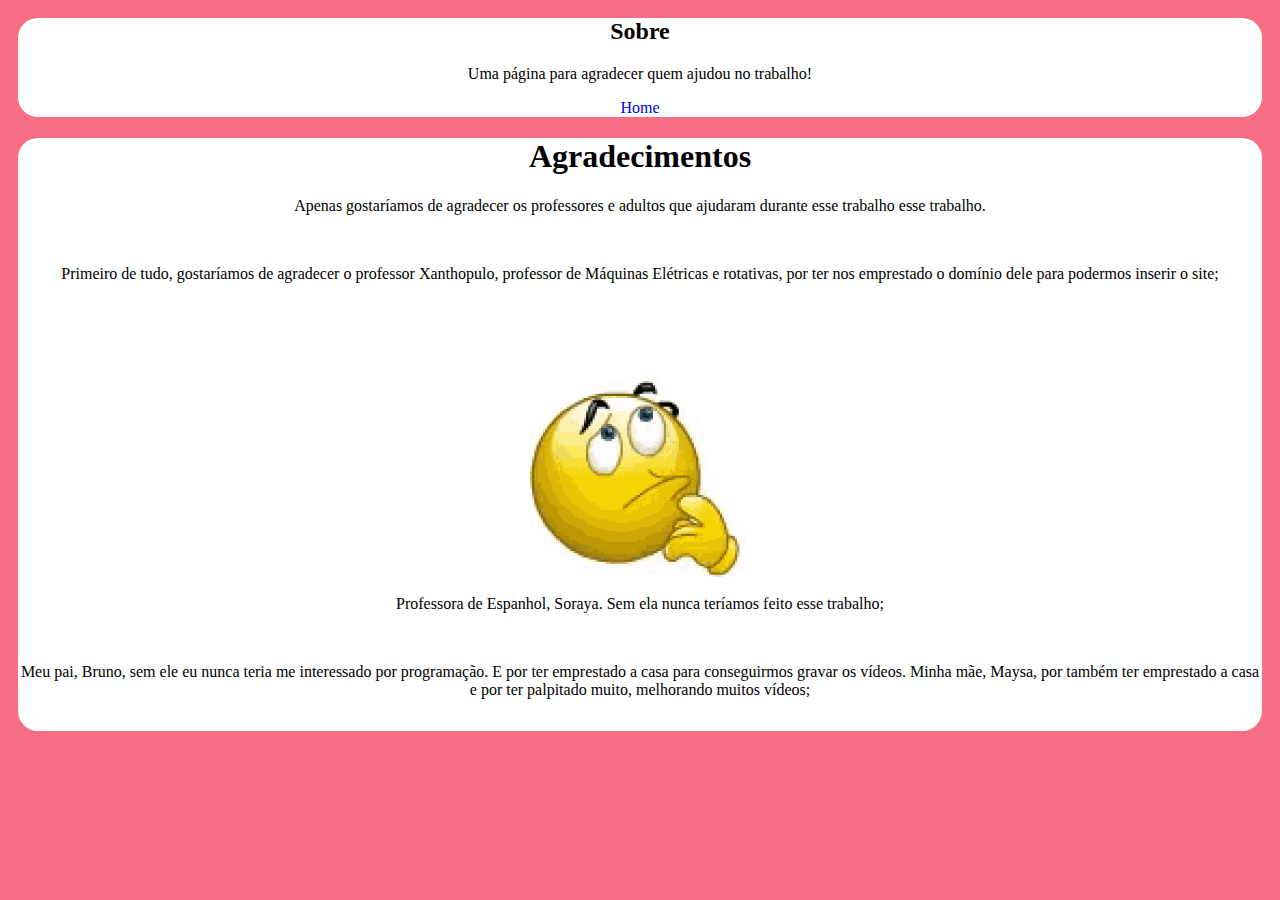
<file: subSites/sobre.html>
<html>
    <head>
        <title>Sobre</title>
        <link rel="stylesheet" href="../CSS/sobre.css">
    </head>
    <body>
        <header>
            <div id="header">
                <div id="titulo">
                    <h2>Sobre</h2>
                </div>
                <div id="explicacao">
                    <p>Uma página para agradecer quem ajudou no trabalho!</p>
                </div>
                <a href="../index.html">Home</a>
            </div>
        </header>

        <section>
            <div id="texto">
                <div id="titulo-texto">
                    <h1>Agradecimentos</h1>
                </div>
                <div id="texto-paragrafo">
                    <p>Apenas gostaríamos de agradecer os professores e adultos que ajudaram durante esse trabalho esse trabalho.</p>
                    <br>
                    <p>Primeiro de tudo, gostaríamos de agradecer o professor Xanthopulo, professor de Máquinas Elétricas e rotativas, por ter nos emprestado o domínio dele para podermos inserir o site;</p>
                    <img src="../IMGS/Emoji GIFs _ Tenor (2).gif" alt="Professor Xanthopulo">
                    <br>
                    <p>Professora de Espanhol, Soraya. Sem ela nunca teríamos feito esse trabalho;</p>
                    <br>
                    <p>Meu pai, Bruno, sem ele eu nunca teria me interessado por programação. E por ter emprestado a casa para conseguirmos gravar os vídeos. Minha mãe, Maysa, por também ter emprestado a casa e por ter palpitado muito, melhorando muitos vídeos;</p>
                </div>
            </div>
        </section>

    </body>
</html>
</file>
<file: CSS/sobre.css>
* {
    font-family: 'Comic Sans MS';
}

body {
    background-color: rgb(248, 110, 133);
    padding: 10px;
}

a {
    text-decoration: none;
}

a:hover {
    text-decoration: underline;
}

#header {
    background-color: white;
    border-radius: 20px;
    text-align: center;
}

section {
    background-color: white;
    border-radius: 20px;
    text-align: center;
    padding-bottom: 1rem;
}
</file>
